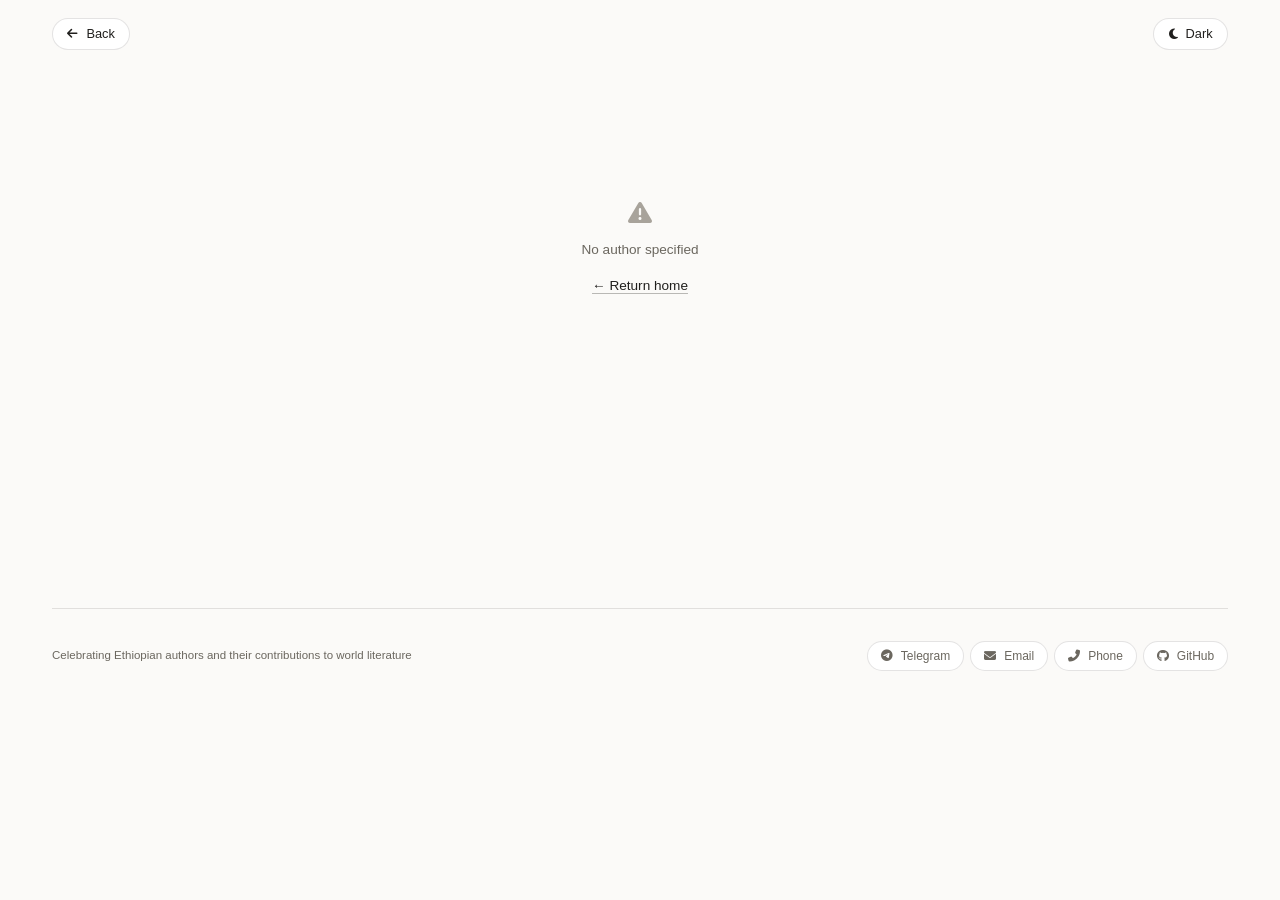
<file: author.html>
<!DOCTYPE html>
<html lang="en">

    <head>
        <meta charset="UTF-8">
        <meta name="viewport" content="width=device-width, initial-scale=1.0">
        <title>Ethiopian Literary Archive | Author</title>
        <meta name="description" content="Discover Ethiopian authors and their literary works.">
        <meta name="robots" content="index, follow">
        <meta property="og:type" content="website">
        <meta property="og:title" content="Ethiopian Literary Archive | Author">
        <meta property="og:image" content="https://etharchive.github.io/images/og-image.png">
        <link rel="canonical" href="https://etharchive.github.io/author.html">
        <link rel="preconnect" href="https://fonts.googleapis.com">
        <link rel="preconnect" href="https://fonts.gstatic.com" crossorigin>
        <link href="https://fonts.googleapis.com/css2?family=Syne:wght@400;500;600;700;800&family=Syne+Mono&display=swap" rel="stylesheet">
        <link rel="stylesheet" href="https://cdnjs.cloudflare.com/ajax/libs/font-awesome/6.4.0/css/all.min.css">
        <script src="theme.js"></script>
        <link rel="stylesheet" href="style.css">
    </head>

    <body>
        <header class="site-header">
            <div class="container site-header-inner">
                <a href="index.html" class="pill back-link" id="backLink"><i class="fas fa-arrow-left" aria-hidden="true"></i>Back</a>
                <button class="pill theme-toggle" id="themeToggle" type="button" aria-label="Toggle color theme">
                    <span class="theme-option to-dark"><i class="fas fa-moon" aria-hidden="true"></i>Dark</span>
                    <span class="theme-option to-light"><i class="fas fa-sun" aria-hidden="true"></i>Light</span>
                </button>
            </div>
        </header>
        <main id="authorContent" class="author-content container" aria-live="polite">
            <div class="loading-state">
                <div class="loading-spinner"></div>
                <span>Loading…</span>
            </div>
        </main>
        <footer class="container">
            <div class="footer-inner">
                <p>Celebrating Ethiopian authors and their contributions to world literature</p>
                <div class="footer-social">
                    <a href="https://t.me/theyordanos" target="_blank" rel="noopener noreferrer" class="pill social-link">
                        <i class="fab fa-telegram-plane" aria-hidden="true"></i><span>Telegram</span>
                    </a>
                    <a href="mailto:yordanoszt15@gmail.com" class="pill social-link">
                        <i class="fas fa-envelope" aria-hidden="true"></i><span>Email</span>
                    </a>
                    <a href="tel:+251949860385" class="pill social-link">
                        <i class="fas fa-phone-alt" aria-hidden="true"></i><span>Phone</span>
                    </a>
                    <a href="https://github.com/etharchive/etharchive.github.io" target="_blank" rel="noopener noreferrer" class="pill social-link">
                        <i class="fab fa-github" aria-hidden="true"></i><span>GitHub</span>
                    </a>
                </div>
            </div>
        </footer>
        <script src="script.js"></script>
    </body>

</html>
</file>
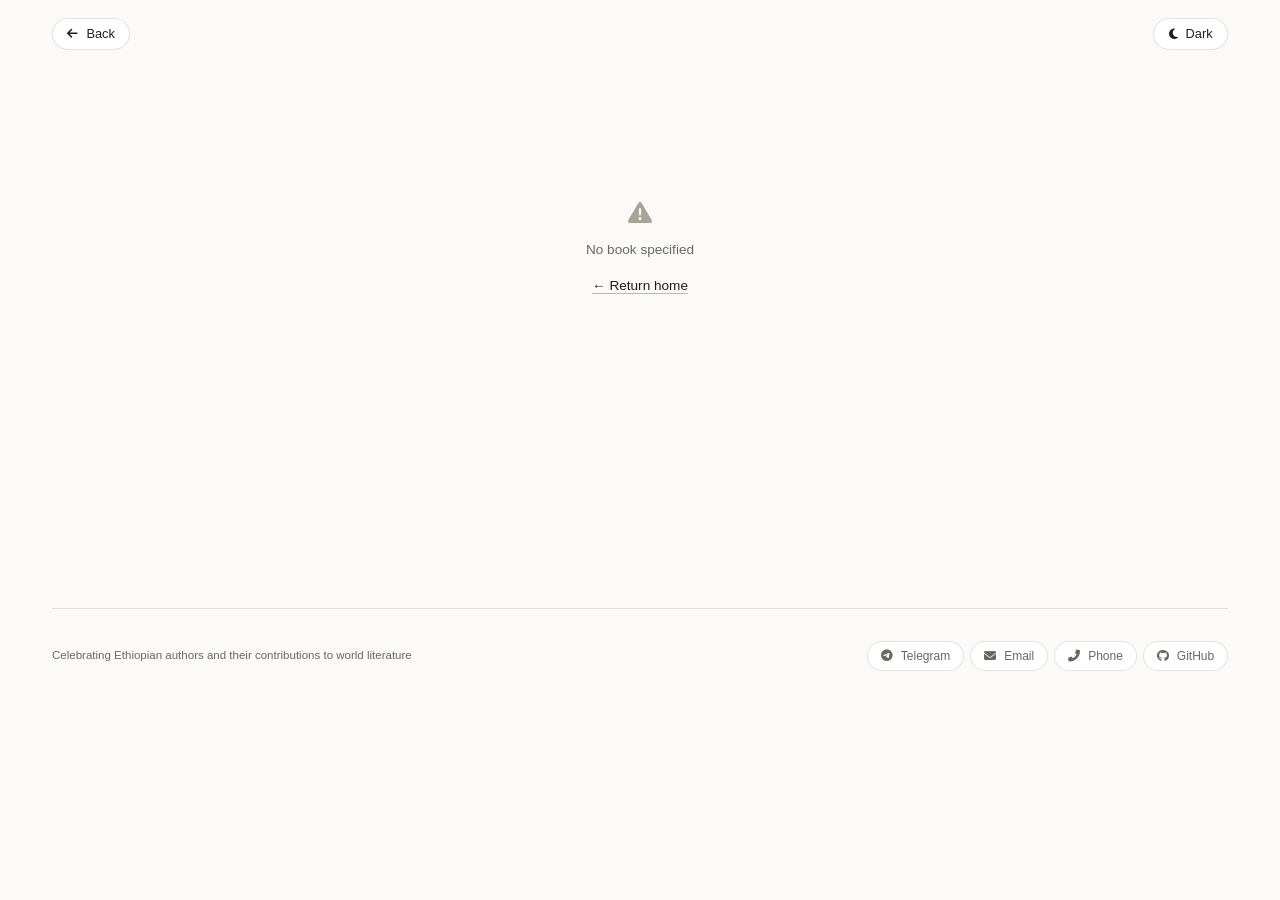
<file: book.html>
<!DOCTYPE html>
<html lang="en">

    <head>
        <meta charset="UTF-8">
        <meta name="viewport" content="width=device-width, initial-scale=1.0">
        <title>Ethiopian Literary Archive | Book</title>
        <meta name="description" content="Explore Ethiopian books and literature.">
        <meta name="robots" content="index, follow">
        <meta property="og:type" content="book">
        <meta property="og:title" content="Ethiopian Literary Archive | Book">
        <meta property="og:image" content="https://etharchive.github.io/images/og-image.png">
        <link rel="canonical" href="https://etharchive.github.io/book.html">
        <link rel="preconnect" href="https://fonts.googleapis.com">
        <link rel="preconnect" href="https://fonts.gstatic.com" crossorigin>
        <link href="https://fonts.googleapis.com/css2?family=Syne:wght@400;500;600;700;800&family=Syne+Mono&display=swap" rel="stylesheet">
        <link rel="stylesheet" href="https://cdnjs.cloudflare.com/ajax/libs/font-awesome/6.4.0/css/all.min.css">
        <script src="theme.js"></script>
        <link rel="stylesheet" href="style.css">
    </head>

    <body>
        <header class="site-header">
            <div class="container site-header-inner">
                <a href="index.html" class="pill back-link" id="backLink"><i class="fas fa-arrow-left" aria-hidden="true"></i>Back</a>
                <button class="pill theme-toggle" id="themeToggle" type="button" aria-label="Toggle color theme">
                    <span class="theme-option to-dark"><i class="fas fa-moon" aria-hidden="true"></i>Dark</span>
                    <span class="theme-option to-light"><i class="fas fa-sun" aria-hidden="true"></i>Light</span>
                </button>
            </div>
        </header>
        <main id="bookContent" class="book-content container" aria-live="polite">
            <div class="loading-state">
                <div class="loading-spinner"></div>
                <span>Loading…</span>
            </div>
        </main>
        <footer class="container">
            <div class="footer-inner">
                <p>Celebrating Ethiopian authors and their contributions to world literature</p>
                <div class="footer-social">
                    <a href="https://t.me/theyordanos" target="_blank" rel="noopener noreferrer" class="pill social-link">
                        <i class="fab fa-telegram-plane" aria-hidden="true"></i><span>Telegram</span>
                    </a>
                    <a href="mailto:yordanoszt15@gmail.com" class="pill social-link">
                        <i class="fas fa-envelope" aria-hidden="true"></i><span>Email</span>
                    </a>
                    <a href="tel:+251949860385" class="pill social-link">
                        <i class="fas fa-phone-alt" aria-hidden="true"></i><span>Phone</span>
                    </a>
                    <a href="https://github.com/etharchive/etharchive.github.io" target="_blank" rel="noopener noreferrer" class="pill social-link">
                        <i class="fab fa-github" aria-hidden="true"></i><span>GitHub</span>
                    </a>
                </div>
            </div>
        </footer>
        <script src="script.js"></script>
    </body>

</html>
</file>
<file: style.css>
*,
*::before,
*::after {
    margin: 0;
    padding: 0;
    box-sizing: border-box;
}

:root {
    --font-sans: 'DM Sans', sans-serif;
    --font-serif: 'Literata', Georgia, serif;

    --max-width: 1240px;
    --gutter: clamp(1.25rem, 4vw, 2rem);
    --header-height: 4.25rem;
    --radius: 8px;
    --radius-lg: 10px;
    --section-space: clamp(2rem, 5vw, 3rem);

    color-scheme: light;
    --bg: #fbfaf8;
    --surface: #ffffff;
    --surface-muted: #f2f0ec;
    --surface-hover: #f5f3ef;
    --ink: #201f1d;
    --mid: #6b675f;
    --faint: #a8a39b;
    --rule: rgba(32, 31, 29, 0.12);
    --rule-strong: rgba(32, 31, 29, 0.3);
    --focus-ring: rgba(32, 31, 29, 0.12);
    --shadow: 0 2px 8px rgba(32, 31, 29, 0.035);

    --scrim: rgba(20, 19, 18, 0.76);
    --scrim-soft: rgba(20, 19, 18, 0.05);
    --on-scrim: #ffffff;
    --on-scrim-muted: rgba(255, 255, 255, 0.78);
    --chip-bg: rgba(255, 255, 255, 0.14);
    --chip-border: rgba(255, 255, 255, 0.24);
}

:root[data-theme="dark"] {
    color-scheme: dark;
    --bg: #171715;
    --surface: #1f1f1c;
    --surface-muted: #262622;
    --surface-hover: #252521;
    --ink: #eeece6;
    --mid: #aaa69d;
    --faint: #77736b;
    --rule: rgba(238, 236, 230, 0.14);
    --rule-strong: rgba(238, 236, 230, 0.32);
    --focus-ring: rgba(238, 236, 230, 0.14);
    --shadow: none;
}

html {
    font-size: 16px;
    -webkit-font-smoothing: antialiased;
    scroll-behavior: smooth;
}

body {
    background: var(--bg);
    color: var(--ink);
    font-family: var(--font-sans);
    line-height: 1.5;
}

a {
    color: inherit;
    text-decoration: none;
    -webkit-tap-highlight-color: transparent;
}

img {
    display: block;
    max-width: 100%;
}

button {
    font: inherit;
    color: inherit;
}

h1,
h2,
h3 {
    font-size: inherit;
    font-weight: inherit;
}

:focus-visible {
    outline: 2px solid var(--mid);
    outline-offset: 3px;
}

.container {
    width: min(100% - 2 * var(--gutter), var(--max-width) - 2 * var(--gutter));
    margin-inline: auto;
}

main {
    padding-bottom: clamp(2.5rem, 6vw, 4rem);
}

.eyebrow {
    font-size: 0.72rem;
    font-weight: 500;
    letter-spacing: 0.08em;
    text-transform: uppercase;
    color: var(--mid);
}

.pill {
    display: inline-flex;
    align-items: center;
    gap: 0.5rem;
    padding: 0.55rem 0.9rem;
    border: 1px solid var(--rule);
    border-radius: 999px;
    background: var(--surface);
    color: var(--ink);
    font: 500 0.8rem var(--font-sans);
    line-height: 1;
    cursor: pointer;
    transition: border-color 0.2s, background 0.2s;
}

.pill:hover {
    border-color: var(--rule-strong);
    background: var(--surface-hover);
}

.pill i {
    font-size: 0.75rem;
}

.text-link {
    font-size: 0.9rem;
    font-weight: 500;
    color: var(--ink);
    text-decoration: underline;
    text-decoration-color: var(--rule-strong);
    text-underline-offset: 0.25em;
    transition: text-decoration-color 0.15s;
}

.text-link:hover,
.featured-book:hover .text-link {
    text-decoration-color: currentColor;
}

.text-link i {
    display: inline-block;
    font-size: 0.75rem;
}

.text-link .arrow {
    margin-left: 0.4rem;
    transition: transform 0.15s;
}

.text-link:hover .arrow,
.featured-book:hover .arrow {
    transform: translateX(3px);
}

.site-header {
    position: sticky;
    top: 0;
    z-index: 100;
}

.site-header-inner {
    display: flex;
    align-items: center;
    justify-content: space-between;
    gap: 1rem;
    min-height: var(--header-height);
}

.theme-toggle {
    margin-left: auto;
}

.theme-option {
    display: inline-flex;
    align-items: center;
    gap: 0.5rem;
}

.theme-option.to-light {
    display: none;
}

:root[data-theme="dark"] .theme-option.to-dark {
    display: none;
}

:root[data-theme="dark"] .theme-option.to-light {
    display: inline-flex;
}

.breadcrumb {
    padding-block: 0.5rem 1.5rem;
    font-size: 0.85rem;
}

.breadcrumb ol {
    display: flex;
    flex-wrap: wrap;
    align-items: center;
    gap: 0.5rem;
    list-style: none;
}

.breadcrumb li+li::before {
    content: '/';
    margin-right: 0.5rem;
    color: var(--faint);
}

.breadcrumb a {
    color: var(--ink);
    text-decoration: underline;
    text-decoration-color: var(--rule-strong);
    text-underline-offset: 0.25em;
    transition: text-decoration-color 0.15s;
}

.breadcrumb a:hover {
    text-decoration-color: currentColor;
}

.breadcrumb [aria-current] {
    color: var(--mid);
}

.index-hero {
    display: grid;
    grid-template-columns: minmax(0, 1fr) minmax(280px, 390px);
    align-items: end;
    gap: clamp(2rem, 6vw, 6rem);
    padding-block: clamp(2.5rem, 6vw, 5rem) clamp(2.5rem, 5vw, 4rem);
}

.hero-title {
    font-family: var(--font-serif);
    font-size: clamp(3.25rem, 8.5vw, 8.25rem);
    font-weight: 400;
    line-height: 0.91;
    letter-spacing: -0.065em;
}

.hero-title em {
    font-style: italic;
    color: var(--mid);
}

.hero-right {
    display: flex;
    flex-direction: column;
    gap: 1.35rem;
}

.hero-desc {
    font-size: 0.95rem;
    line-height: 1.8;
    letter-spacing: -0.01em;
    color: var(--mid);
}

.hero-count {
    min-height: 1.2em;
    font-size: 0.75rem;
    color: var(--mid);
}

.search-wrapper {
    display: flex;
    align-items: center;
    gap: 0.75rem;
    padding-inline: 1rem;
    background: var(--surface);
    border: 1px solid var(--rule-strong);
    border-radius: var(--radius-lg);
    box-shadow: var(--shadow);
    transition: border-color 0.2s, box-shadow 0.2s;
}

.search-wrapper:focus-within {
    border-color: var(--ink);
    box-shadow: 0 0 0 3px var(--focus-ring);
}

.search-icon {
    font-size: 0.85rem;
    color: var(--faint);
    transition: color 0.2s;
}

.search-wrapper:focus-within .search-icon {
    color: var(--ink);
}

.search-input {
    flex: 1;
    min-width: 0;
    min-height: 3.25rem;
    border: 0;
    background: transparent;
    color: var(--ink);
    font: 0.95rem var(--font-sans);
}

.search-input:focus-visible {
    outline: none;
}

.search-input::placeholder {
    color: var(--faint);
}

.clear-search-btn {
    display: flex;
    align-items: center;
    justify-content: center;
    width: 1.75rem;
    height: 1.75rem;
    border: 0;
    border-radius: 50%;
    background: none;
    color: var(--mid);
    font-size: 0.85rem;
    cursor: pointer;
    transition: color 0.15s, background 0.15s;
}

.clear-search-btn[hidden] {
    display: none;
}

.clear-search-btn:hover {
    background: var(--surface-muted);
    color: var(--ink);
}

.authors-grid,
.books-grid {
    --card-min: 240px;
    display: grid;
    grid-template-columns: repeat(auto-fill, minmax(var(--card-min), 1fr));
    gap: 1rem;
}

.books-grid {
    --card-min: 190px;
}

.loading,
.no-results {
    grid-column: 1 / -1;
    padding: 4rem 1rem;
    text-align: center;
    font-size: 0.85rem;
    color: var(--mid);
}

.author-card {
    position: relative;
    display: block;
    aspect-ratio: 4 / 5;
    overflow: hidden;
    border-radius: var(--radius);
    background: var(--surface-muted);
}

.author-card::after {
    content: '';
    position: absolute;
    inset: 0;
    z-index: 1;
    background: linear-gradient(to top, var(--scrim), var(--scrim-soft) 58%, transparent);
    transition: opacity 0.3s;
}

.author-card:hover::after {
    opacity: 0.86;
}

.author-image {
    position: absolute;
    inset: 0;
}

.author-image img {
    width: 100%;
    height: 100%;
    object-fit: cover;
    transition: transform 0.65s cubic-bezier(0.2, 0.7, 0.2, 1);
}

.author-card:hover .author-image img {
    transform: scale(1.05);
}

.author-info {
    position: absolute;
    inset: auto 0 0;
    z-index: 2;
    padding: 1.5rem;
}

.author-name {
    margin-bottom: 0.35rem;
    font-size: 1rem;
    font-weight: 600;
    line-height: 1.2;
    letter-spacing: -0.025em;
    color: var(--on-scrim);
}

.author-years {
    font-size: 0.72rem;
    color: var(--on-scrim-muted);
}

.img-placeholder {
    display: flex;
    align-items: center;
    justify-content: center;
    width: 100%;
    height: 100%;
    background: var(--surface-muted);
    color: var(--faint);
    font-size: 2.5rem;
}

.book-card {
    display: block;
    overflow: hidden;
    border: 1px solid var(--rule);
    border-radius: var(--radius);
    background: var(--surface);
    transition: border-color 0.2s, background 0.2s;
}

.book-card:hover {
    border-color: var(--rule-strong);
    background: var(--surface-hover);
}

.book-image {
    aspect-ratio: 2 / 2.8;
    overflow: hidden;
    border-bottom: 1px solid var(--rule);
    background: var(--surface-muted);
}

.book-image img {
    width: 100%;
    height: 100%;
    object-fit: cover;
    transition: transform 0.4s cubic-bezier(0.4, 0, 0.2, 1);
}

.book-card:hover .book-image img {
    transform: scale(1.04);
}

.book-image .img-placeholder {
    font-size: 1.5rem;
}

.book-info {
    padding: 1rem;
}

.book-title {
    margin-bottom: 0.3rem;
    font-size: 0.9rem;
    font-weight: 600;
    line-height: 1.3;
    letter-spacing: -0.01em;
}

.book-year {
    font-size: 0.75rem;
    color: var(--mid);
}

.book-genre {
    margin-top: 0.3rem;
    font-size: 0.68rem;
    letter-spacing: 0.04em;
    text-transform: uppercase;
    color: var(--mid);
}

.book-series {
    display: inline-block;
    margin-top: 0.4rem;
    padding: 0.15rem 0.4rem;
    border: 1px solid var(--rule);
    border-radius: 4px;
    font-size: 0.68rem;
    color: var(--mid);
}

.section {
    padding-block: var(--section-space);
    border-top: 1px solid var(--rule);
}

.section-title {
    margin-bottom: 1.5rem;
}

.author-hero {
    position: relative;
    height: clamp(340px, 50vw, 600px);
    overflow: hidden;
    border-radius: var(--radius-lg);
    background: var(--surface-muted);
}

.author-hero::after {
    content: '';
    position: absolute;
    inset: 0;
    background: linear-gradient(to bottom, transparent 35%, var(--scrim));
    pointer-events: none;
}

.author-hero-media {
    position: absolute;
    inset: 0;
}

.author-hero-media img {
    width: 100%;
    height: 100%;
    object-fit: cover;
    object-position: center 15%;
}

.author-hero-media .img-placeholder {
    font-size: 5rem;
}

.author-hero-title {
    position: absolute;
    inset: auto 0 0;
    z-index: 1;
    padding: clamp(1.25rem, 4vw, 3rem);
}

.author-hero-name {
    margin-bottom: 1rem;
    font-family: var(--font-serif);
    font-size: clamp(2.25rem, 7vw, 4.5rem);
    font-weight: 400;
    line-height: 1;
    letter-spacing: -0.055em;
    color: var(--on-scrim);
    text-wrap: balance;
}

.author-hero-chips {
    display: flex;
    flex-wrap: wrap;
    gap: 0.5rem;
}

.author-chip {
    padding: 0.4rem 0.8rem;
    border: 1px solid var(--chip-border);
    border-radius: 999px;
    background: var(--chip-bg);
    backdrop-filter: blur(4px);
    font-size: 0.75rem;
    color: var(--on-scrim);
}

.author-about {
    display: grid;
    gap: clamp(2rem, 5vw, 4rem);
    padding-block: var(--section-space);
}

.author-about.has-featured {
    grid-template-columns: minmax(0, 1fr) minmax(0, 24rem);
    align-items: start;
}

.author-bio {
    max-width: 65ch;
    font-family: var(--font-serif);
    font-size: 1.16rem;
    line-height: 1.85;
}

.external-links {
    display: flex;
    flex-wrap: wrap;
    align-items: center;
    gap: 0.5rem;
    margin-top: 2rem;
}

.external-links .eyebrow {
    margin-right: 0.5rem;
}

.featured-book {
    display: grid;
    grid-template-columns: 5.5rem minmax(0, 1fr);
    gap: 1.25rem;
    padding: 1.25rem;
    border: 1px solid var(--rule);
    border-radius: var(--radius-lg);
    background: var(--surface);
    transition: border-color 0.2s, background 0.2s;
}

.featured-book:hover {
    border-color: var(--rule-strong);
    background: var(--surface-hover);
}

.featured-cover {
    align-self: start;
    aspect-ratio: 2 / 2.8;
    overflow: hidden;
    border-radius: 4px;
    background: var(--surface-muted);
}

.featured-cover img {
    width: 100%;
    height: 100%;
    object-fit: cover;
}

.featured-cover .img-placeholder {
    font-size: 1.25rem;
}

.featured-title {
    margin: 0.4rem 0 0.2rem;
    font-family: var(--font-serif);
    font-size: 1.3rem;
    font-weight: 500;
    line-height: 1.25;
    letter-spacing: -0.02em;
}

.featured-meta {
    font-size: 0.8rem;
    color: var(--mid);
}

.featured-desc {
    display: -webkit-box;
    -webkit-box-orient: vertical;
    -webkit-line-clamp: 3;
    line-clamp: 3;
    overflow: hidden;
    margin: 0.75rem 0 1rem;
    font-size: 0.88rem;
    line-height: 1.6;
    color: var(--mid);
}

.book-hero {
    display: grid;
    grid-template-columns: minmax(220px, 300px) minmax(0, 1fr);
    align-items: end;
    gap: clamp(1.5rem, 5vw, 4rem);
}

.book-hero-cover {
    aspect-ratio: 2 / 2.8;
    overflow: hidden;
    border: 1px solid var(--rule);
    border-radius: var(--radius-lg);
    background: var(--surface-muted);
}

.book-hero-cover img {
    width: 100%;
    height: 100%;
    object-fit: cover;
}

.book-hero-cover .img-placeholder {
    font-size: 3.5rem;
}

.book-hero-info {
    display: flex;
    flex-direction: column;
    align-items: flex-start;
    gap: 1rem;
    min-width: 0;
}

.book-title-large {
    font-family: var(--font-serif);
    font-size: clamp(2rem, 4.5vw, 3.5rem);
    font-weight: 400;
    line-height: 1.04;
    letter-spacing: -0.055em;
    text-wrap: balance;
}

.book-author-link {
    font-size: 0.95rem;
}

.book-author-link i {
    margin-right: 0.5rem;
}

.book-series-large {
    display: inline-flex;
    align-items: center;
    gap: 0.5rem;
    font-size: 0.9rem;
    color: var(--mid);
}

.book-hero-stats {
    display: grid;
    grid-template-columns: repeat(auto-fit, minmax(8rem, 1fr));
    gap: 1rem 1.5rem;
    width: 100%;
    margin-top: 0.5rem;
    padding-top: 1.5rem;
    border-top: 1px solid var(--rule);
}

.book-stat-label {
    display: block;
    margin-bottom: 0.25rem;
    font-size: 0.72rem;
    letter-spacing: 0.08em;
    text-transform: uppercase;
    color: var(--mid);
}

.book-stat-value {
    font-size: 0.95rem;
    font-weight: 500;
}

.book-body {
    display: grid;
    grid-template-columns: minmax(0, 1fr) minmax(0, 20rem);
    gap: clamp(2rem, 6vw, 5rem);
    padding-block: var(--section-space);
}

.book-body .eyebrow {
    margin-bottom: 1rem;
}

.book-description {
    max-width: 65ch;
    font-family: var(--font-serif);
    font-size: 1.08rem;
    line-height: 1.9;
}

.series-link {
    display: inline-block;
    margin-top: 1.5rem;
}

.author-bio-snippet {
    margin-bottom: 1rem;
    font-family: var(--font-serif);
    font-size: 0.9rem;
    line-height: 1.8;
    color: var(--mid);
}

.other-books-section {
    scroll-margin-top: var(--header-height);
}

.author-content,
.book-content {
    min-height: 60vh;
}

.loading-state,
.error-state {
    display: flex;
    flex-direction: column;
    align-items: center;
    justify-content: center;
    gap: 1rem;
    min-height: 40vh;
    font-size: 0.85rem;
    color: var(--mid);
}

.loading-spinner {
    width: 20px;
    height: 20px;
    border: 1.5px solid var(--rule);
    border-top-color: var(--ink);
    border-radius: 50%;
    animation: spin 0.7s linear infinite;
}

@keyframes spin {
    to {
        transform: rotate(360deg);
    }
}

.error-state i {
    font-size: 1.5rem;
    color: var(--faint);
}

.error-state a {
    color: var(--ink);
    text-decoration: underline;
    text-decoration-color: var(--rule-strong);
    text-underline-offset: 0.25em;
}

.footer-inner {
    display: flex;
    flex-wrap: wrap;
    align-items: center;
    justify-content: space-between;
    gap: 1rem 2rem;
    padding-block: 2rem;
    border-top: 1px solid var(--rule);
}

.footer-inner p {
    font-size: 0.72rem;
    color: var(--mid);
}

.footer-social {
    display: flex;
    flex-wrap: wrap;
    gap: 0.4rem;
}

.social-link {
    padding: 0.5rem 0.8rem;
    font-size: 0.75rem;
    font-weight: 400;
    color: var(--mid);
}

.social-link:hover {
    color: var(--ink);
}

@media (max-width: 900px) {

    .index-hero,
    .author-about.has-featured,
    .book-hero,
    .book-body {
        grid-template-columns: minmax(0, 1fr);
    }

    .index-hero {
        align-items: start;
    }

    .book-hero {
        align-items: start;
    }

    .book-hero-cover {
        width: min(100%, 240px);
    }
}

@media (max-width: 600px) {
    :root {
        --header-height: 3.75rem;
    }

    .authors-grid,
    .books-grid {
        --card-min: 130px;
        gap: 0.75rem;
    }

    .author-info {
        padding: 1rem;
    }

    .author-name {
        font-size: 0.88rem;
    }

    .featured-book {
        grid-template-columns: 4.5rem minmax(0, 1fr);
        gap: 1rem;
        padding: 1rem;
    }

    .footer-inner {
        flex-direction: column;
        align-items: flex-start;
    }

    .social-link span {
        display: none;
    }

    .social-link {
        padding: 0.55rem 0.7rem;
    }
}

@media (prefers-reduced-motion: reduce) {
    html {
        scroll-behavior: auto;
    }

    *,
    *::before,
    *::after {
        transition: none !important;
        animation-duration: 0.01ms !important;
    }
}
</file>
